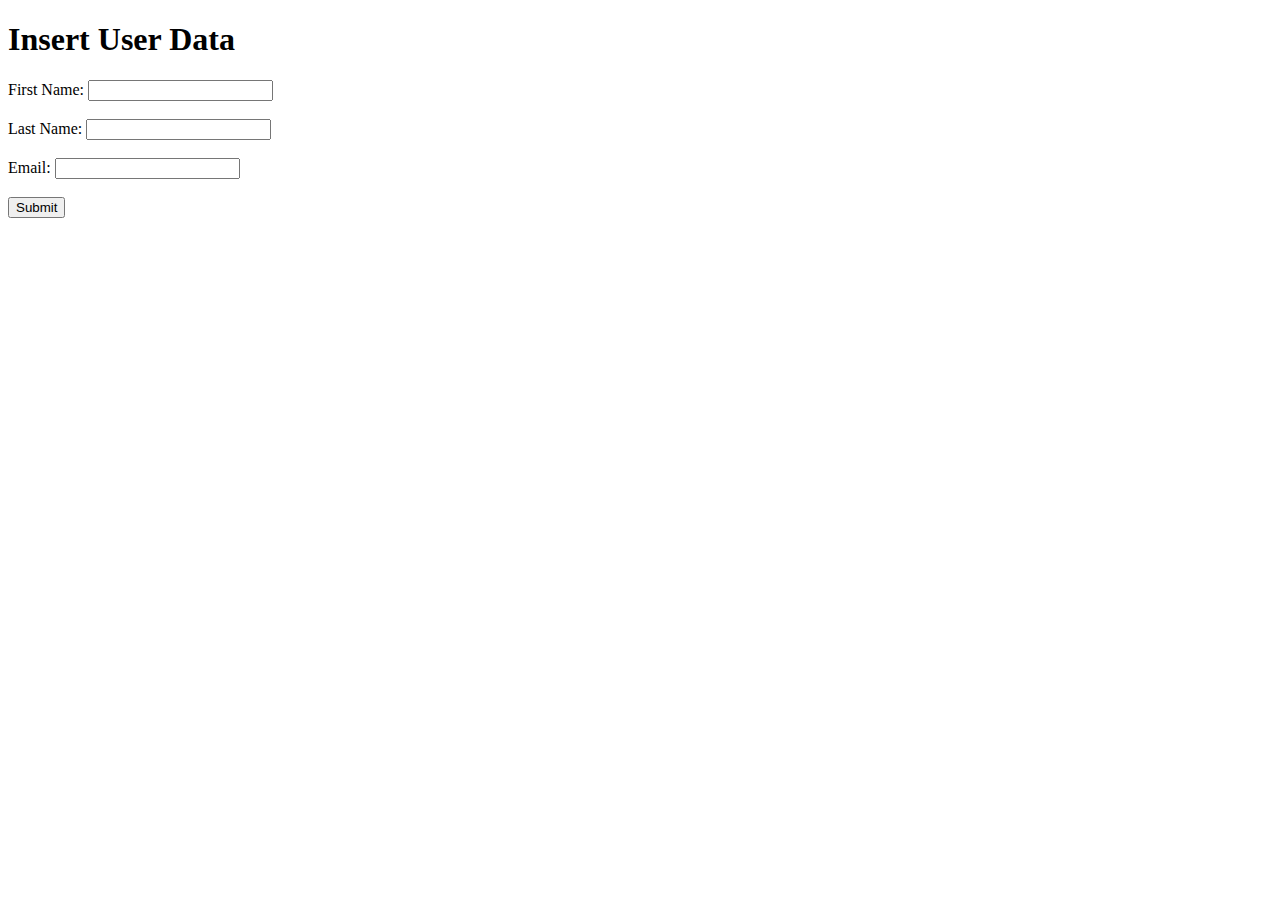
<file: capstone/Guppy/database/register page.html>
<!DOCTYPE html>
<html>
<head>
	<title>Insert User Data</title>
</head>
<body>
	<h1>Insert User Data</h1>
	<form method="post" action="guppy_database.php">
		<label for="firstname">First Name:</label>
		<input type="text" id="firstname" name="firstname" required><br><br>
		
		<label for="lastname">Last Name:</label>
		<input type="text" id="lastname" name="lastname" required><br><br>
		
		<label for="email">Email:</label>
		<input type="email" id="email" name="email" required><br><br>
		
		<input type="submit" value="Submit">
	</form>
</body>
</html>
</file>
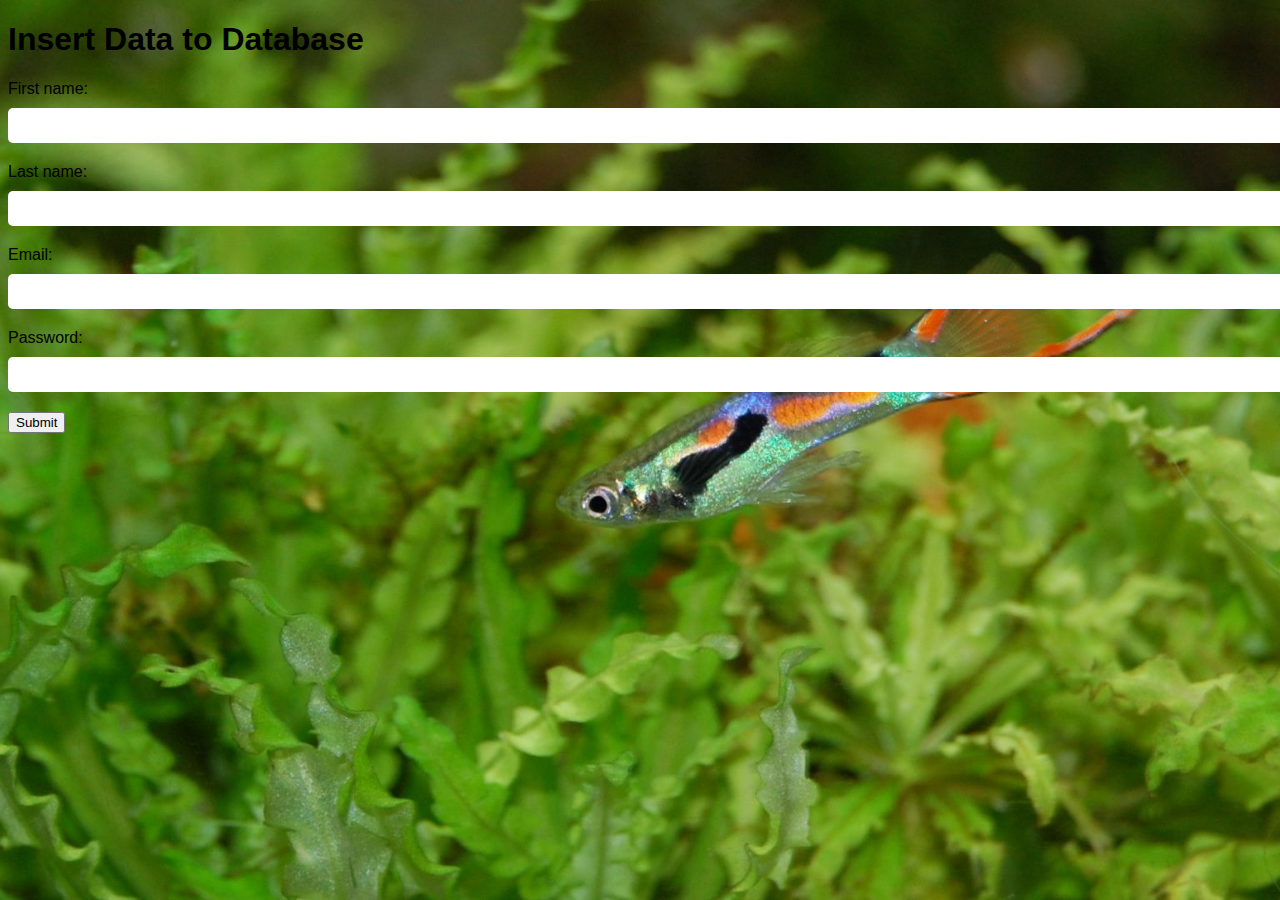
<file: capstone/Guppy/Login_register/dbtest.html>
<!DOCTYPE html>
<html>
<head>
	<title>Insert Data to Database</title>
	<link rel="stylesheet" type="text/css" href="style.css">
</head>
<body>
	<h1>Insert Data to Database</h1>
	<form action="dbtestprog.php" method="post">
		<label for="firstname">First name:</label>
		<input type="text" id="firstname" name="firstname" required>

	<label for="lastname">Last name:</label>
	<input type="text" id="lastname" name="lastname" required>

	<label for="email">Email:</label>
	<input type="email" id="email" name="email" required>

	<label for="password">Password:</label>
	<input type="password" id="password" name="password" required>

	<button type="submit">Submit</button>
</form>
</body>
</html>
</file>
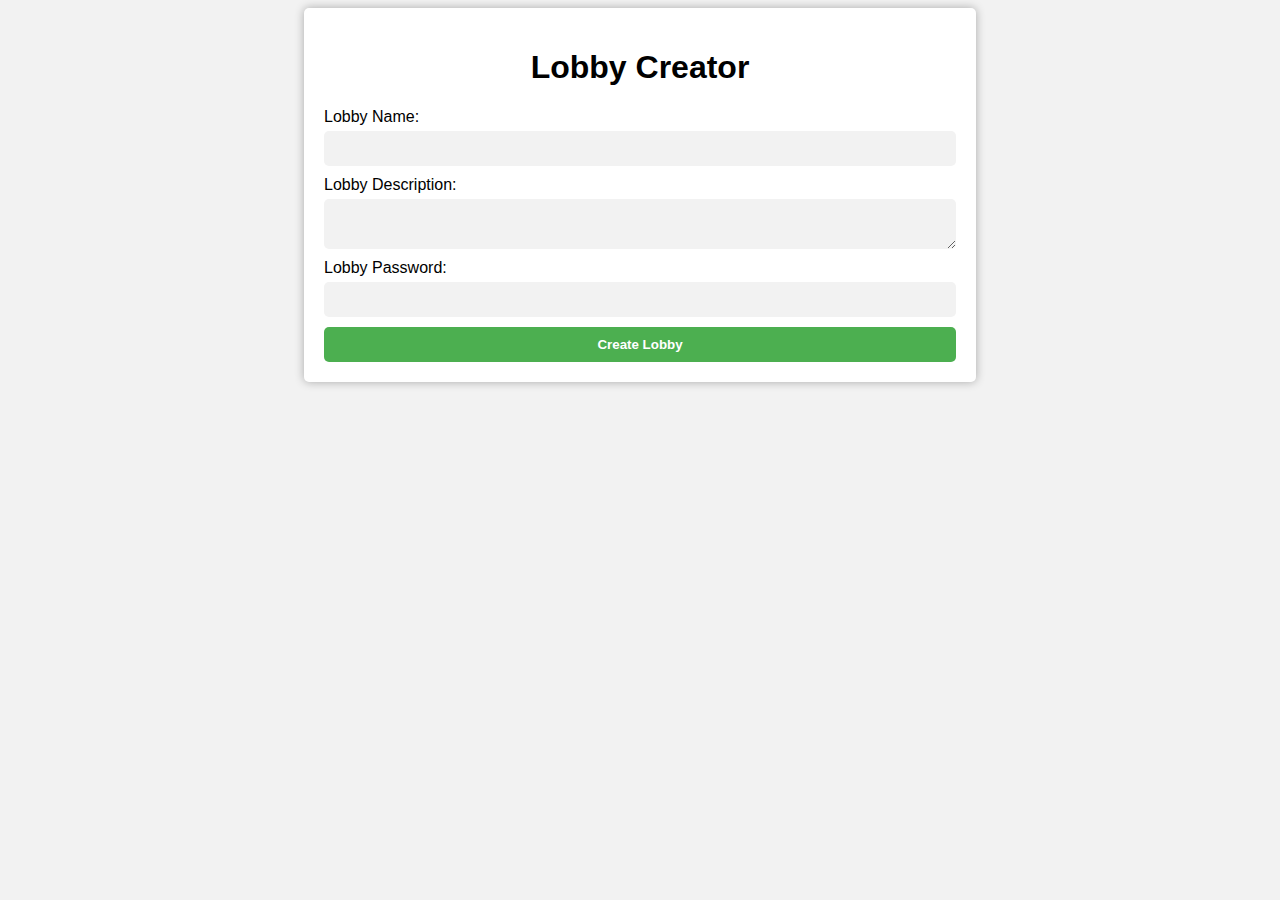
<file: capstone/Guppy/Login_register/home-lobby.html>
<!DOCTYPE html>
<html>
<head>
	<title>Lobby Creator</title>
	<link rel="stylesheet" type="text/css" href="style2.css">
</head>
<body>
	<div class="container">
		<h1>Lobby Creator</h1>
		<form action="#" method="POST">
  <label for="lobby-name">Lobby Name:</label>
  <input type="text" id="lobby-name" name="lobby-name" required>
  
  <label for="lobby-description">Lobby Description:</label>
  <textarea id="lobby-description" name="lobby-description" required></textarea>
  
  <label for="lobby-password">Lobby Password:</label>
  <input type="password" id="lobby-password" name="lobby-password" required>
  
  <button id="submit">Create Lobby</button>
</form>

	</div>
</body>
</html>
</file>
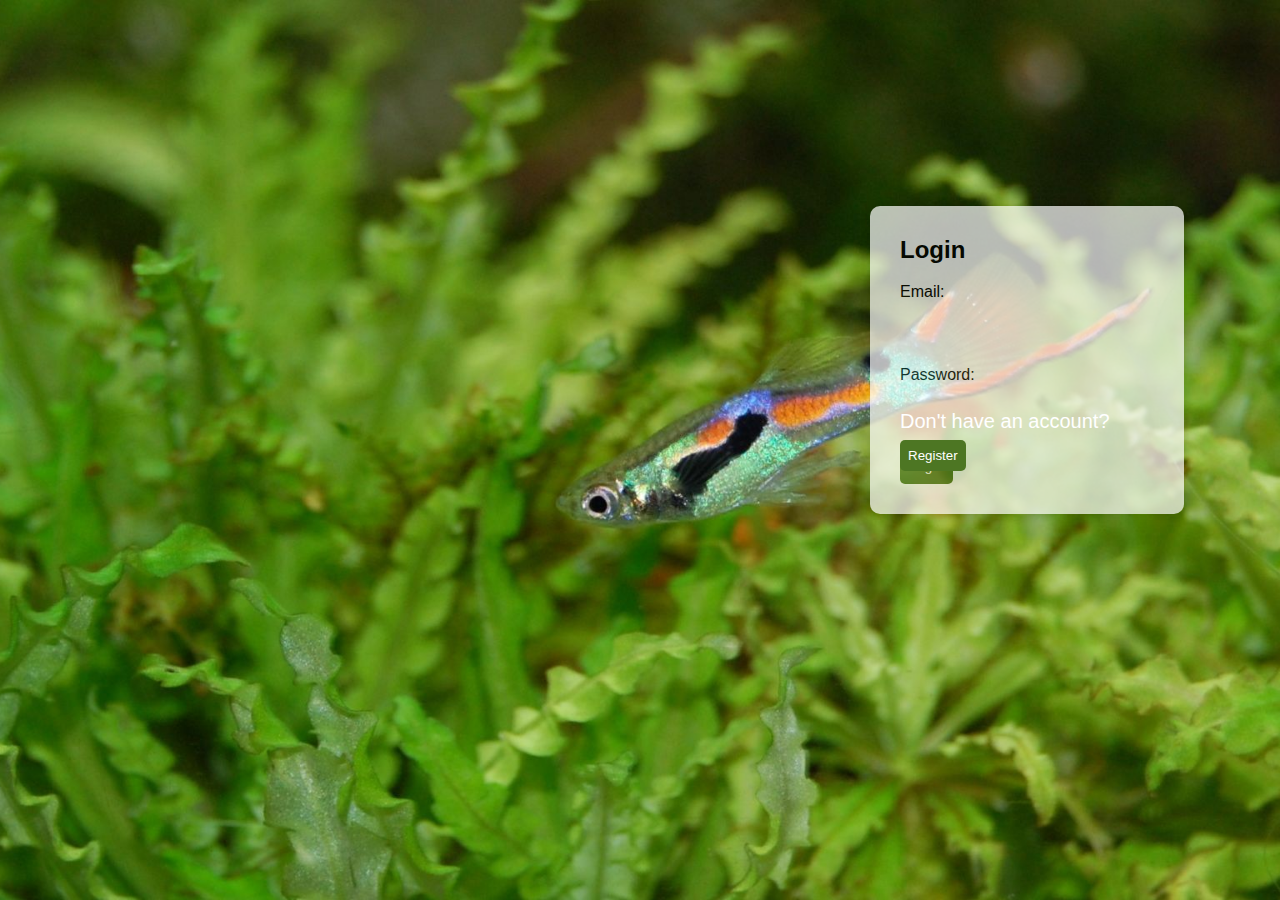
<file: capstone/Guppy/Login_register/login page.html>
<!DOCTYPE html>
<html>
<head>
	<title>Login and Register Page</title>
	<link rel="stylesheet" type="text/css" href="style.css">
</head>
<body>
	<div class="container">
		<div class="login-container">
			<form onsubmit="return login()">
				<h2>Login</h2>
				<label for="email">Email:</label>
				<input type="email" id="email" name="email" required>
				<label for="password">Password:</label>
				<input type="password" id="password" name="password" required>
				
				<input type="submit" value="Login">
			</form>
		</div>
	</div>

	<script>
		function login() {
			// Login logic here

			// Redirect to next page
			window.location.href = "home-lobby.html";

			// Prevent form from submitting normally
			return false;
		}
	</script>

		</div>
		
		</div>
	</div>


<div class="register-form">
  <p>Don't have an account?</p>
 <button id="register-button">Register</button>
 <script>
  var nextPageButton = document.getElementById("register-button");
  nextPageButton.addEventListener("click", function() {
    window.location.href = "registration.html";
  });
</script>
 
</div>

</body>
</html>
</file>
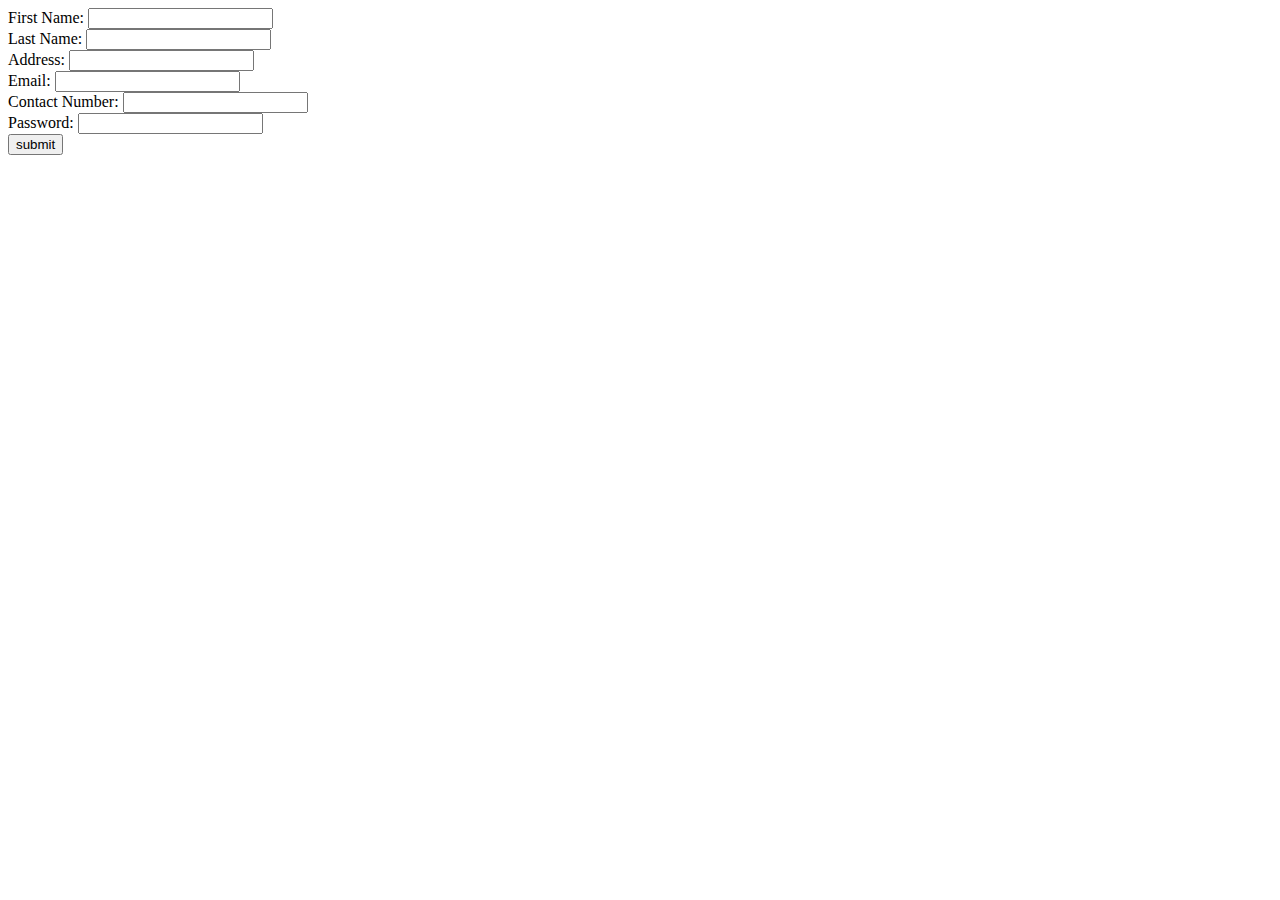
<file: capstone/Guppy/Login_register/register_user.html>
<!DOCTYPE html>
<html>
<head>
	<title>Form</title>
</head>
<body>
	<form action="user_input.php" method="post">
		<label for="firstname">First Name:</label>
		<input type="text" id="firstname" name="firstname"><br>

		<label for="lastname">Last Name:</label>
		<input type="text" id="lastname" name="lastname"><br>

		<label for="address">Address:</label>
		<input type="text" id="address" name="address"><br>

		<label for="email">Email:</label>
		<input type="text" id="email" name="email"><br>

		<label for="contact_number">Contact Number:</label>
		<input type="text" id="contact_number" name="contact_number"><br>

		<label for="password">Password:</label>
		<input type="password" id="password" name="password"><br>

		<input type="submit" value="submit">
	</form>
</body>
</html>
</file>
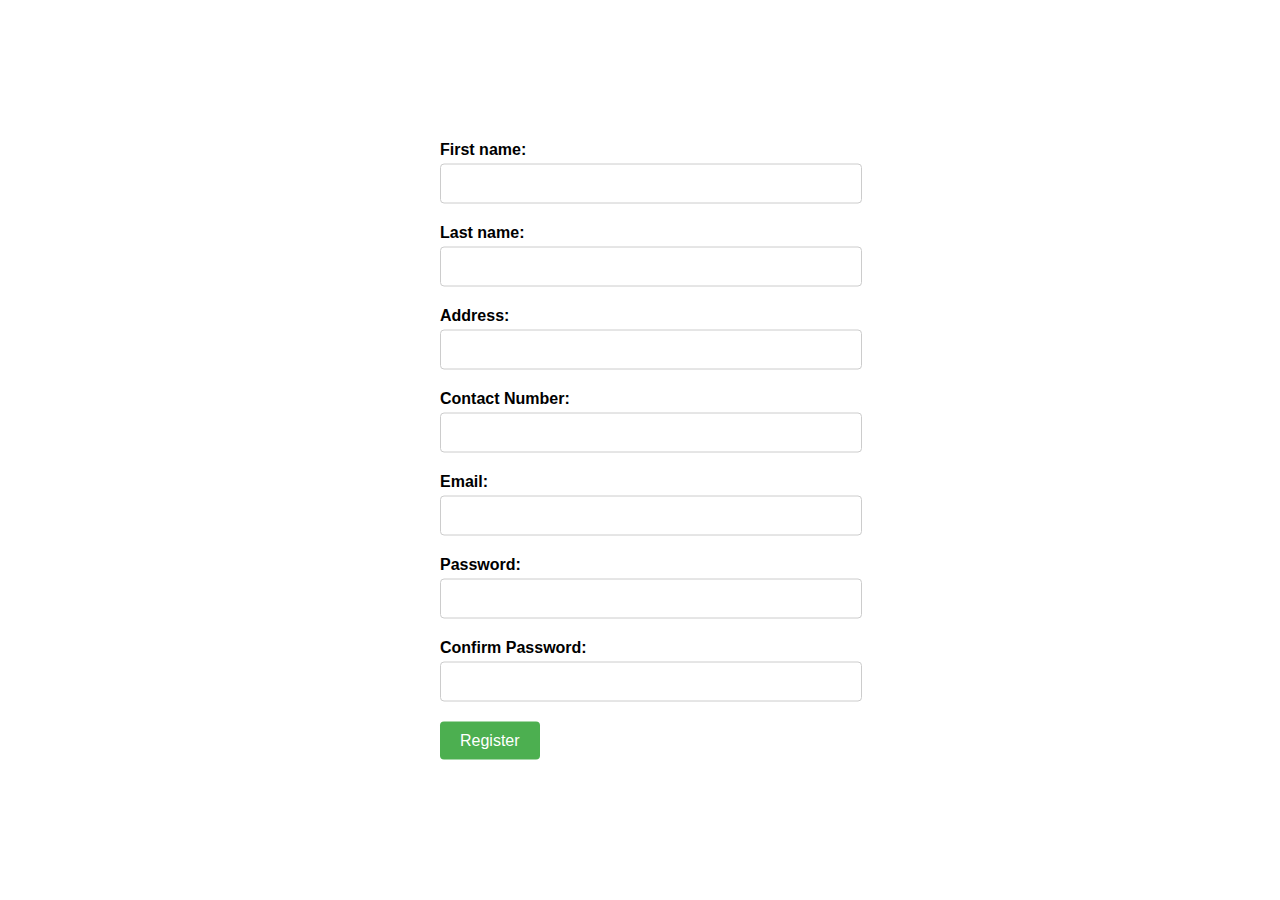
<file: capstone/Guppy/Login_register/registration.html>
<!DOCTYPE html>
<html>
<head>
	<title>Register Page</title>
	<link rel="stylesheet" type="text/css" href="reg_style.css">
</head>
<body>
	<form action="Insert-user-data.php" method="post">
		<label for="firstname">First name:</label>
		<input type="text" id="firstname" name="firstname" required>

		<label for="lastname">Last name:</label>
		<input type="text" id="lastname" name="lastname" required>

		<label for="address">Address:</label>
		<input type="text" id="address" name="address" required>

		<label for="contact_number">Contact Number:</label>
		<input type="text" id="contact_number" name="contact_number" required>

		<label for="email">Email:</label>
		<input type="email" id="email" name="email" required>

		<label for="password">Password:</label>
		<input type="password" id="password" name="password" required>

		<label for="confirm_password">Confirm Password:</label>
		<input type="password" id="confirm_password" name="confirm_password" required>

		<button id="register-button" type="submit">Register</button>

		<script>
 var nextPageButton = document.getElementById("register-button");
nextPageButton.addEventListener("click", function(event) {
  // Prevent the form from submitting by default
  event.preventDefault();

  // Check if required fields have a value
  if (document.getElementById("firstname").value &&
      document.getElementById("lastname").value &&
      document.getElementById("address").value &&
      document.getElementById("contact_number").value &&
      document.getElementById("email").value &&
      document.getElementById("password").value &&
      document.getElementById("confirm_password").value) {
    // Submit the form
    document.querySelector("form").submit();
  } else {
    alert("Please fill out all required fields.");
  }
});
</script>

	</form>
</body>
</html>
</file>
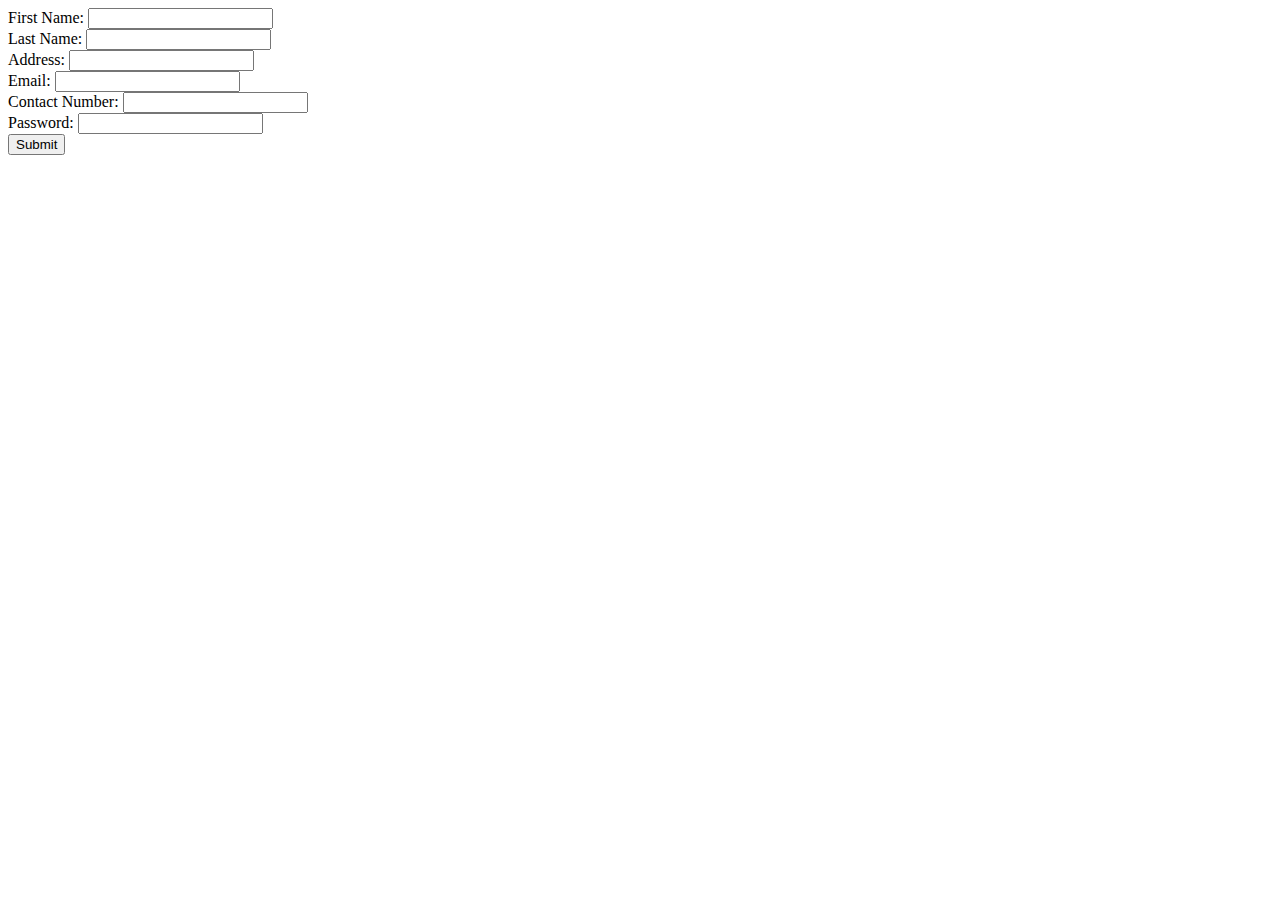
<file: capstone/Guppy/Login_register/user-input.html>
<!DOCTYPE html>
<html>
<head>
	<title>Insert User Data</title>
</head>
<body>

	<form action="Insert-user-data.php" method="post">
		<label for="firstname">First Name:</label>
		<input type="text" name="firstname" id="firstname"><br>

		<label for="lastname">Last Name:</label>
		<input type="text" name="lastname" id="lastname"><br>

		<label for="address">Address:</label>
		<input type="text" name="address" id="address"><br>

		<label for="email">Email:</label>
		<input type="email" name="email" id="email"><br>

		<label for="contact_number">Contact Number:</label>
		<input type="text" name="contact_number" id="contact_number"><br>

		<label for="password">Password:</label>
		<input type="password" name="password" id="password"><br>

		<input type="submit" value="Submit">
	</form>

</body>
</html>
</file>
<file: capstone/Guppy/Login_register/style.css>
body {
	background-color: #f2f2f2;
	font-family: Arial, sans-serif;
}

.container {
	display: flex;
	justify-content: center;
	align-items: center;
	height: 100vh;
	position: absolute;
 	 left: 870px;
 	 top: -90px;
}

.login-container,
.register-container {
	background-color: #fff;
	padding: 30px;
	border-radius: 10px;
	box-shadow: 0px 0px 10px 0px rgba(0,0,0,0.2);
	opacity: 0.7;
}

.login-container {
	margin-right: 20px;
}

.register-container {
	margin-left: 20px;
}

h2 {
	margin-top: 0;
}

label {
	display: block;
	margin-bottom: 10px;
}

input[type="email"],
input[type="password"],
input[type="text"] {
	width: 100%;
	padding: 10px;
	border-radius: 5px;
	border: none;
	margin-bottom: 20px;
}

input[type="submit"] {
	background-color: #4D7623;
	color: #fff;
	padding: 10px;
	border: none;
	border-radius: 5px;
	cursor: pointer;
}

input[type="submit"]:hover {
	background-color: #3e8e41;
}
#register-button {
	background-color: #4D7623;
	color: #fff;
	padding: 8px;
	border: none;
	border-radius: 5px;
	cursor: pointer;
	position: absolute;
 	 left: 900px;
 	 top: 440px;
}
.register-form p {
  	position: absolute;
 	 left: 900px;
 	 top: 390px;
 	 font-size: 20px;
 	 color: white;
}
body {
  background: url("guppy-fish-colorful-animal.jpg") no-repeat center center fixed;
  background-size: cover;
}
</file>
<file: capstone/Guppy/Login_register/style2.css>
body {
	font-family: Arial, sans-serif;
	background-color: #f2f2f2;
}

.container {
	width: 50%;
	margin: 0 auto;
	background-color: #fff;
	padding: 20px;
	border-radius: 5px;
	box-shadow: 0 0 10px rgba(0, 0, 0, 0.3);
}

h1 {
	text-align: center;
}

form {
	display: flex;
	flex-direction: column;
}

label {
	margin-bottom: 5px;
}

input[type="text"],
#lobby-description,
input[type="password"] {
	padding: 10px;
	margin-bottom: 10px;
	border-radius: 5px;
	border: none;
	background-color: #f2f2f2;
}

#submit {
	padding: 10px;
	border-radius: 5px;
	border: none;
	background-color: #4CAF50;
	color: #fff;
	font-weight: bold;
	cursor: pointer;
}

#submit:hover {
	background-color: #3e8e41;

}
</file>
<file: capstone/Guppy/Login_register/reg_style.css>
form {
  position: absolute;
  left: 50%;
  top: 50%;
  transform: translate(-50%, -50%);
  width: 400px;
  font-family: Arial, sans-serif;
}

label {
  display: block;
  margin-bottom: 5px;
  font-weight: bold;
}

input[type="text"],
input[type="email"],
input[type="password"] {
  width: 100%;
  padding: 10px;
  border: 1px solid #ccc;
  border-radius: 4px;
  margin-bottom: 20px;
  font-size: 16px;
}

#register-button {
  background-color: #4CAF50;
  color: #fff;
  padding: 10px 20px;
  border: none;
  border-radius: 4px;
  cursor: pointer;
  font-size: 16px;
}

#register-button:hover {
  background-color: #3e8e41;
}
</file>
